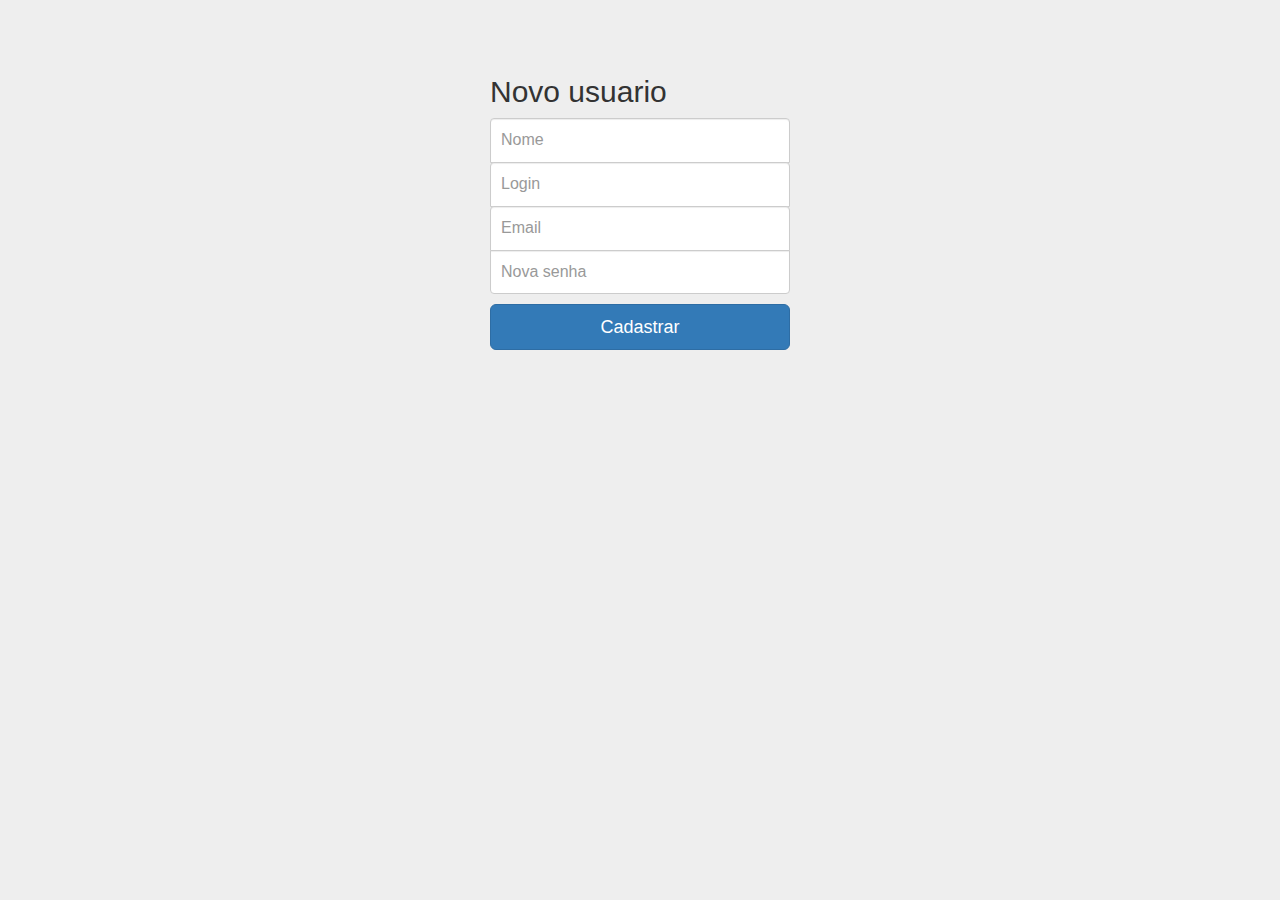
<file: cadastro.html>
<!doctype html>
<html>
  <head>
    <title>BYHG - Cadastro</title>
    <meta name="viewport" content="width=device-width">
    <meta http-equiv="Content-Type" content="text/html; charset=utf-8">
    <link rel="stylesheet" href="https://netdna.bootstrapcdn.com/bootstrap/3.0.0/css/bootstrap.min.css"/>
    <script src="https://ajax.googleapis.com/ajax/libs/jquery/2.0.3/jquery.min.js" type="text/javascript"></script>
    <script src="https://netdna.bootstrapcdn.com/bootstrap/3.0.0/js/bootstrap.min.js" type="text/javascript"></script>
    <style type="text/css">
      body {
        padding-top: 40px;
        padding-bottom: 40px;
        background-color: #eee;
      }
      
      .form-signin {
        max-width: 330px;
        padding: 15px;
        margin: 0 auto;
      }
      .form-signin .form-signin-heading,
      .form-signin .checkbox {
        margin-bottom: 10px;
      }
      .form-signin .checkbox {
        font-weight: normal;
      }
      .form-signin .form-control {
        position: relative;
        font-size: 16px;
        height: auto;
        padding: 10px;
        -webkit-box-sizing: border-box;
           -moz-box-sizing: border-box;
                box-sizing: border-box;
      }
      .form-signin .form-control:focus {
        z-index: 2;
      }
      .form-signin input[type="text"] {
        margin-bottom: -1px;
        border-bottom-left-radius: 0;
        border-bottom-right-radius: 0;
      }
      .form-signin input[type="password"] {
        margin-bottom: 10px;
        border-top-left-radius: 0;
        border-top-right-radius: 0;
      }
    </style>
  </head>
  <body>
    <div class="container">

      <form class="form-signin">
        <h2 class="form-signin-heading">Novo usuario</h2>
        <input type="text" class="form-control" placeholder="Nome">
        <input type="text" class="form-control" placeholder="Login">
        <input type="text" class="form-control" placeholder="Email">
        <input type="password" class="form-control" placeholder="Nova senha">
        
         
        <button class="btn btn-lg btn-primary btn-block" type="submit">Cadastrar</button>
      </form>

    </div> <!-- /container -->

  </body>
</html>
</file>
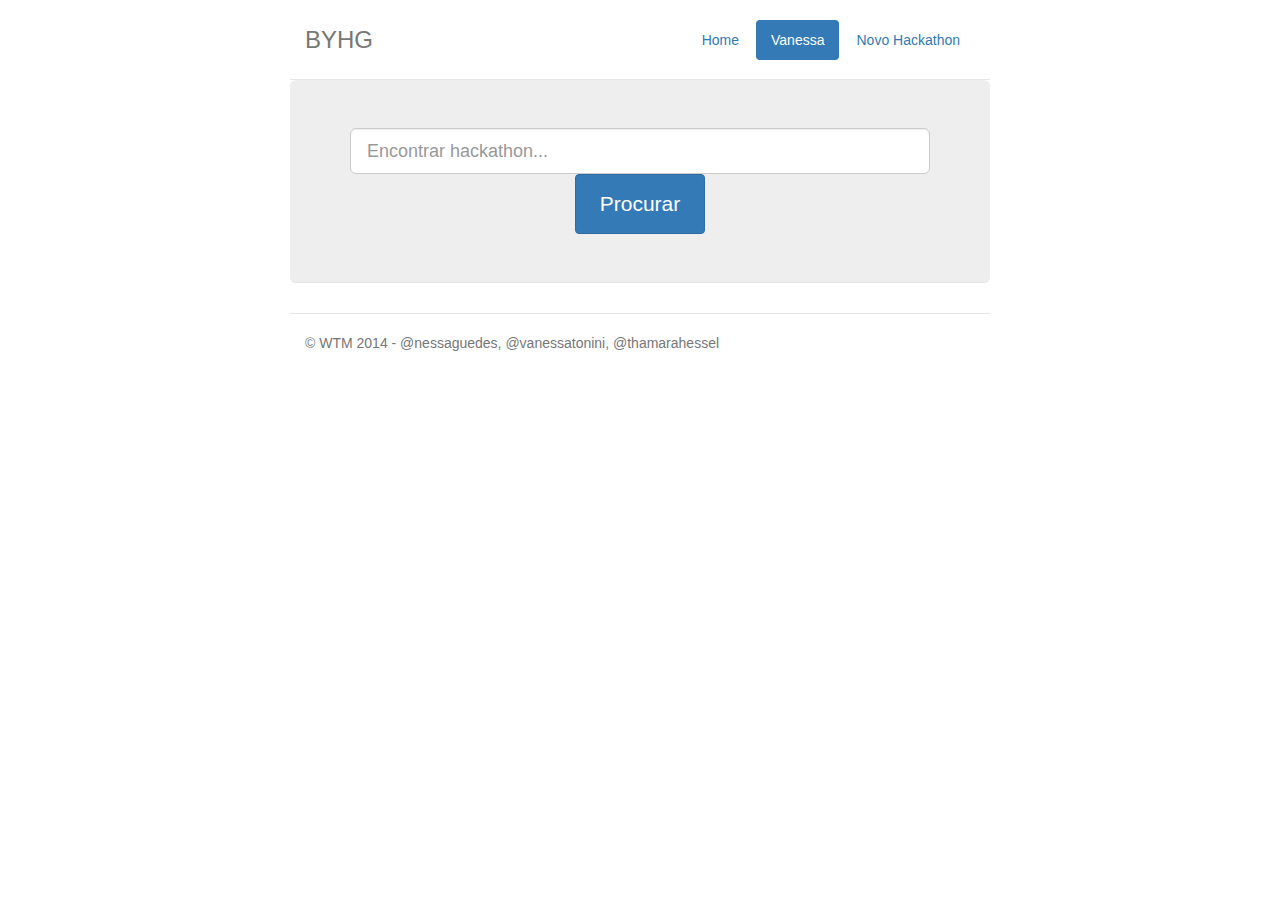
<file: dashboard.html>
<!doctype html>

<html>
  
  <head>
    <title>BYHG - Dashboard</title>
    <meta name="viewport" content="width=device-width">
    <link rel="stylesheet" href="https://netdna.bootstrapcdn.com/bootstrap/3.0.0/css/bootstrap.min.css">
    <script src="https://ajax.googleapis.com/ajax/libs/jquery/2.0.3/jquery.min.js" type="text/javascript"></script>
    <script src="https://netdna.bootstrapcdn.com/bootstrap/3.0.0/js/bootstrap.min.js" type="text/javascript"></script>
    <style type="text/css">
      /* Space out content a bit */
      body {
        padding-top: 20px;
        padding-bottom: 20px;
      }
      /* Everything but the jumbotron gets side spacing for mobile first views */
      .header, .marketing, .footer {
        padding-left: 15px;
        padding-right: 15px;
      }
      /* Custom page header */
      .header {
        border-bottom: 1px solid #e5e5e5;
      }
      /* Make the masthead heading the same height as the navigation */
      .header h3 {
        margin-top: 0;
        margin-bottom: 0;
        line-height: 40px;
        padding-bottom: 19px;
      }
      /* Custom page footer */
      .footer {
        padding-top: 19px;
        color: #777;
        border-top: 1px solid #e5e5e5;
      }
      /* Customize container */
      @media(min-width: 768px) {
        .container {
          max-width: 730px;
        }
      }
      .container-narrow > hr {
        margin: 30px 0;
      }
      /* Main marketing message and sign up button */
      .jumbotron {
        text-align: center;
        border-bottom: 1px solid #e5e5e5;
      }
      .jumbotron .btn {
        font-size: 21px;
        padding: 14px 24px;
      }
      /* Supporting marketing content */
      .marketing {
        margin: 40px 0;
      }
      .marketing p + h4 {
        margin-top: 28px;
      }
      /* Responsive: Portrait tablets and up */
      @media screen and(min-width: 768px) {
        /* Remove the padding we set earlier */
        .header, .marketing, .footer {
          padding-left: 0;
          padding-right: 0;
        }
        /* Space out the masthead */
        .header {
          margin-bottom: 30px;
        }
        /* Remove the bottom border on the jumbotron for visual effect */
        .jumbotron {
          border-bottom: 0;
        }
      }
    </style>
  </head>
  
  <body>
    <div class="container">
      <div class="header">
        <ul class="nav nav-pills pull-right">
        <li>
            <a href="#">Home</a>
          </li>
        <li class="active">
            <a href="#">Vanessa</a>
          </li>          
          <li>
            <a href="#">Novo Hackathon </a>
          </li>
        </ul>
        <h3 class="text-muted">BYHG</h3>
      </div>
      <div class="jumbotron">
        <form>
          <input class="form-control input-lg" placeholder="Encontrar hackathon..." type="text">
          <a class="btn btn-primary">Procurar</a>
        </form>
       
        
        
      </div>
     
      <div class="footer">
        <p>&copy; WTM 2014 - @nessaguedes, @vanessatonini, @thamarahessel</p>
      </div>
    </div>
    <!-- /container -->
  </body>

</html>
</file>
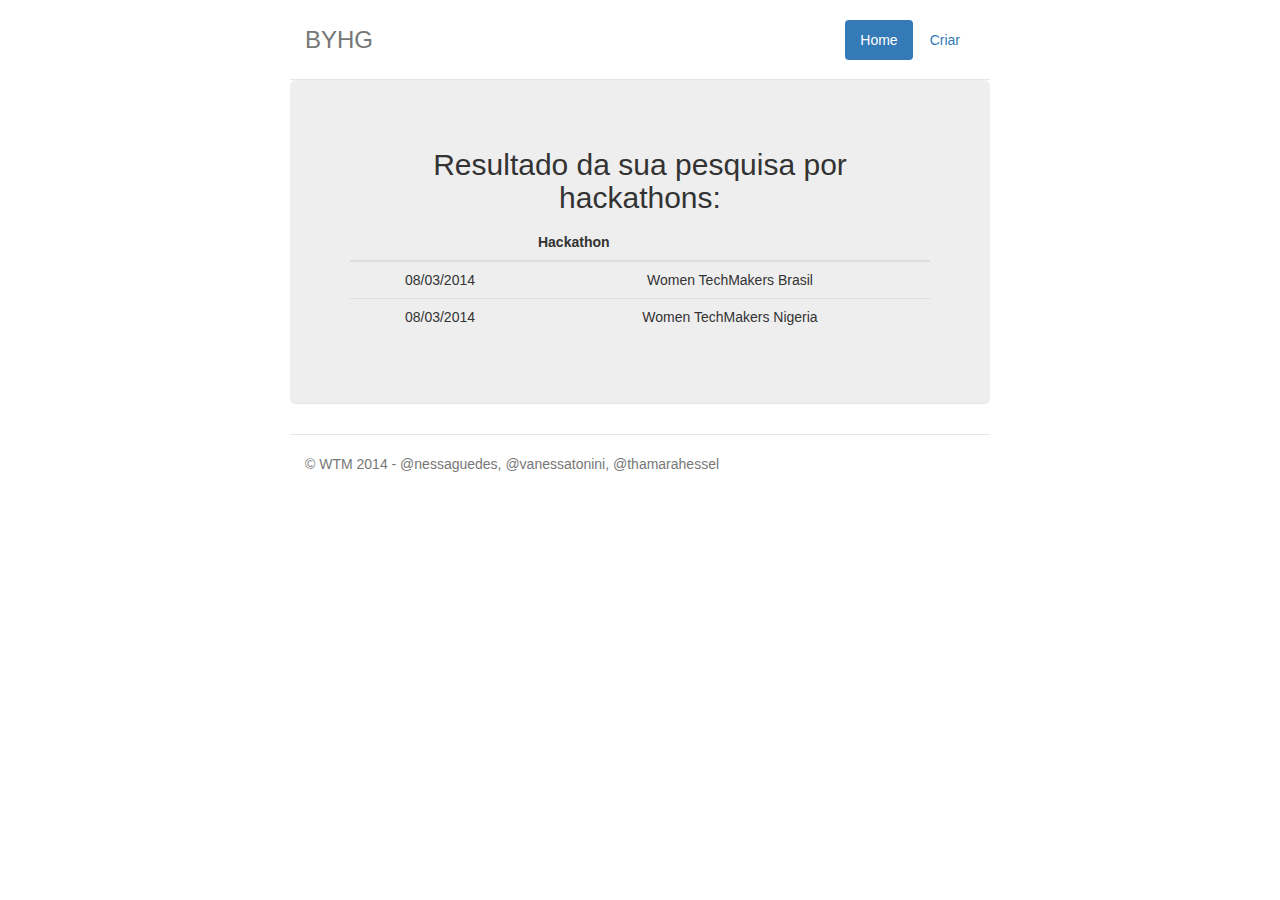
<file: lista.html>
<!doctype html>

<html>
  
  <head>
    <title>BYHG - Lista de hackathons</title>
    <meta name="viewport" content="width=device-width">
    <link rel="stylesheet" href="https://netdna.bootstrapcdn.com/bootstrap/3.0.0/css/bootstrap.min.css">
    <script src="https://ajax.googleapis.com/ajax/libs/jquery/2.0.3/jquery.min.js" type="text/javascript"></script>
    <script src="https://netdna.bootstrapcdn.com/bootstrap/3.0.0/js/bootstrap.min.js" type="text/javascript"></script>
    <style type="text/css">
      /* Space out content a bit */
      body {
        padding-top: 20px;
        padding-bottom: 20px;
      }
      /* Everything but the jumbotron gets side spacing for mobile first views */
      .header, .marketing, .footer {
        padding-left: 15px;
        padding-right: 15px;
      }
      /* Custom page header */
      .header {
        border-bottom: 1px solid #e5e5e5;
      }
      /* Make the masthead heading the same height as the navigation */
      .header h3 {
        margin-top: 0;
        margin-bottom: 0;
        line-height: 40px;
        padding-bottom: 19px;
      }
      /* Custom page footer */
      .footer {
        padding-top: 19px;
        color: #777;
        border-top: 1px solid #e5e5e5;
      }
      /* Customize container */
      @media(min-width: 768px) {
        .container {
          max-width: 730px;
        }
      }
      .container-narrow > hr {
        margin: 30px 0;
      }
      /* Main marketing message and sign up button */
      .jumbotron {
        text-align: center;
        border-bottom: 1px solid #e5e5e5;
      }
      .jumbotron .btn {
        font-size: 21px;
        padding: 14px 24px;
      }
      /* Supporting marketing content */
      .marketing {
        margin: 40px 0;
      }
      .marketing p + h4 {
        margin-top: 28px;
      }
      /* Responsive: Portrait tablets and up */
      @media screen and(min-width: 768px) {
        /* Remove the padding we set earlier */
        .header, .marketing, .footer {
          padding-left: 0;
          padding-right: 0;
        }
        /* Space out the masthead */
        .header {
          margin-bottom: 30px;
        }
        /* Remove the bottom border on the jumbotron for visual effect */
        .jumbotron {
          border-bottom: 0;
        }
      }
    </style>
  </head>
  
  <body>
    <div class="container">
      <div class="header">
        <ul class="nav nav-pills pull-right">
          <li class="active">
            <a href="#">Home</a>
          </li>
          <li>
            <a href="#">Criar</a>
          </li>
        </ul>
        <h3 class="text-muted">BYHG</h3>
      </div>
      <div class="jumbotron">
      <h2> Resultado da sua pesquisa por hackathons:</h2>
        <table class="table">
          <thead>
            <tr>
              <th></th>
              <th>Hackathon</th>
            </tr>
          </thead>
          <tbody>
            <tr>
              <td>08/03/2014</td>
              <td>Women TechMakers Brasil</td>
            </tr>
            <tr>
              <td>08/03/2014</td>
              <td>Women TechMakers Nigeria</td>
            </tr>
          </tbody>
        </table>
      </div>
      <div class="footer">
        <p>&copy; WTM 2014 - @nessaguedes, @vanessatonini, @thamarahessel</p>
      </div>
    </div>
    <!-- /container -->
  </body>

</html>
</file>
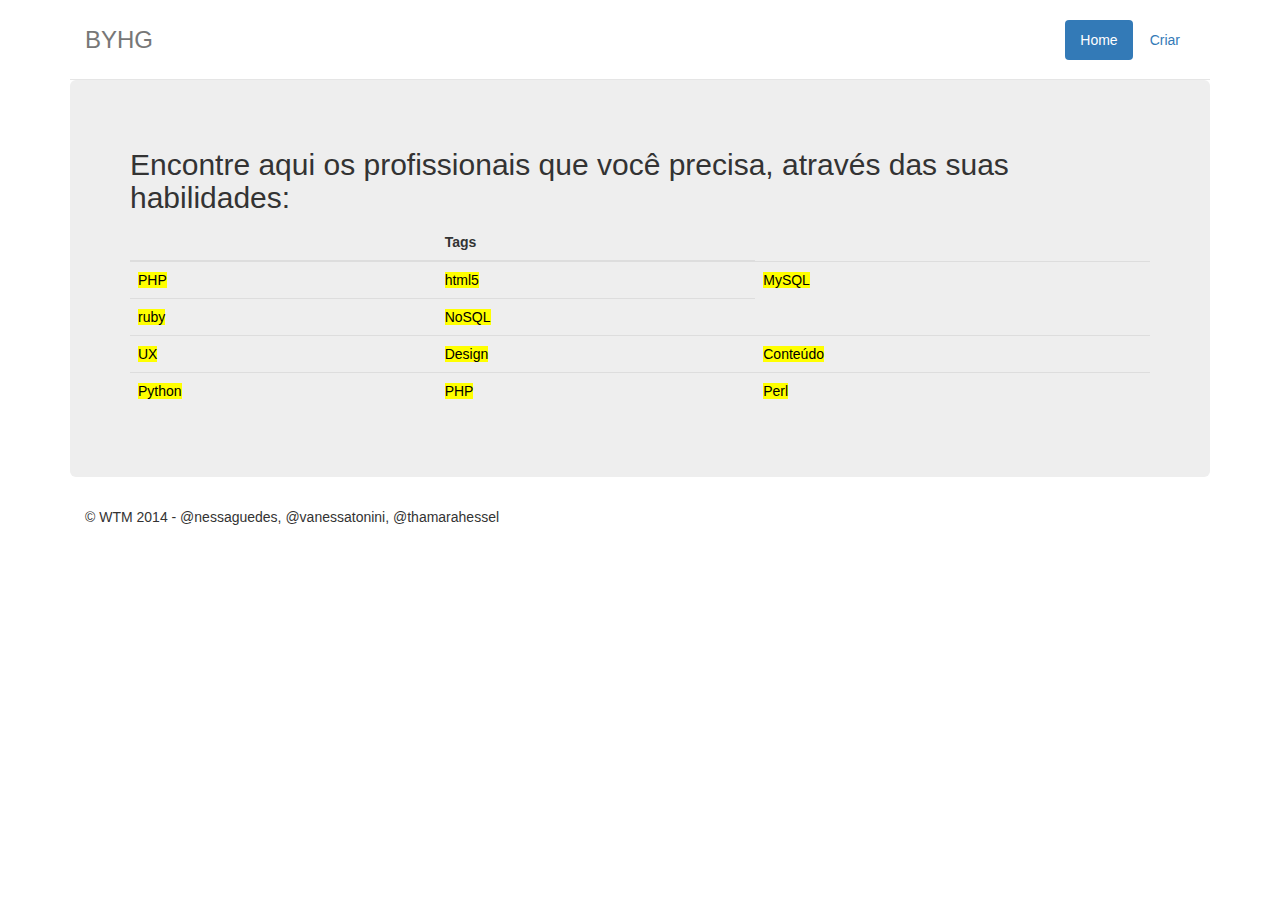
<file: listatags.html>
<!doctype html>

<html>
  
  <head>
    <title>BYHG - Lista de hackathons</title>
    <meta name="viewport" content="width=device-width">
    <link rel="stylesheet" href="https://netdna.bootstrapcdn.com/bootstrap/3.0.0/css/bootstrap.min.css">
    <script src="https://ajax.googleapis.com/ajax/libs/jquery/2.0.3/jquery.min.js" type="text/javascript"></script>
    <script src="https://netdna.bootstrapcdn.com/bootstrap/3.0.0/js/bootstrap.min.js" type="text/javascript"></script>
    <style type="text/css">
      /* Space out content a bit */
      body {
        padding-top: 20px;
        padding-bottom: 20px;
      }
      /* Everything but the jumbotron gets side spacing for mobile first views */
      .header, .marketing, .footer {
        padding-left: 15px;
        padding-right: 15px;
      }
      /* Custom page header */
      .header {
        border-bottom: 1px solid #e5e5e5;
      }
      /* Make the masthead heading the same height as the navigation */
      .header h3 {
        margin-top: 0;
        margin-bottom: 0;
        line-height: 40px;
        padding-bottom: 19px;
      }
      table td a {
        background: #ff0;
        color: #000;
      
      /* Custom page footer */
      .footer {
        padding-top: 19px;
        color: #777;
        border-top: 1px solid #e5e5e5;
      }
      /* Customize container */
      @media(min-width: 768px) {
        .container {
          max-width: 730px;
        }
      }
      .container-narrow > hr {
        margin: 30px 0;
      }
      /* Main marketing message and sign up button */
      .jumbotron {
        text-align: center;
        border-bottom: 1px solid #e5e5e5;
      }
      .jumbotron .btn {
        font-size: 21px;
        padding: 14px 24px;
      }
      /* Supporting marketing content */
      .marketing {
        margin: 40px 0;
      }
      .marketing p + h4 {
        margin-top: 28px;
      }
      /* Responsive: Portrait tablets and up */
      @media screen and(min-width: 768px) {
        /* Remove the padding we set earlier */
        .header, .marketing, .footer {
          padding-left: 0;
          padding-right: 0;
        }
        /* Space out the masthead */
        .header {
          margin-bottom: 30px;
        }
        /* Remove the bottom border on the jumbotron for visual effect */
        .jumbotron {
          border-bottom: 0;
        }
      }
    </style>
  </head>
  
  <body>
    <div class="container">
      <div class="header">
        <ul class="nav nav-pills pull-right">
          <li class="active">
            <a href="#">Home</a>
          </li>
          <li>
            <a href="#">Criar</a>
          </li>
        </ul>
        <h3 class="text-muted">BYHG</h3>
      </div>
      <div class="jumbotron">
      <h2> Encontre aqui os profissionais que você precisa, através das suas habilidades:</h2>
        <table class="table">
          <thead>
            <tr>
              <th></th>
              <th>Tags</th>
            </tr>
          </thead>
          <tbody>
            <tr>
              <td><a hrf+"lol">PHP</a></td>
              <td><a hrf+"lol">html5</a></td>
              <td><a hrf+"lol">MySQL</a></td>
            </tr>
                        <tr>
              <td><a hrf+"lol">ruby</a></td>
              <td><a hrf+"lol">NoSQL</a></td>
             
            </tr>
                        <tr>
              <td><a hrf+"lol">UX</a></td>
              <td><a hrf+"lol">Design</a></td>
              <td><a hrf+"lol">Conteúdo</a></td>
            </tr>
                        <tr>
              <td><a hrf+"lol">Python</a></td>
              <td><a hrf+"lol">PHP</a></td>
              <td><a hrf+"lol">Perl</a></td>
            </tr>
          </tbody>
        </table>
      </div>
      <div class="footer">
        <p>&copy; WTM 2014 - @nessaguedes, @vanessatonini, @thamarahessel</p>
      </div>
    </div>
    <!-- /container -->
  </body>

</html>
</file>
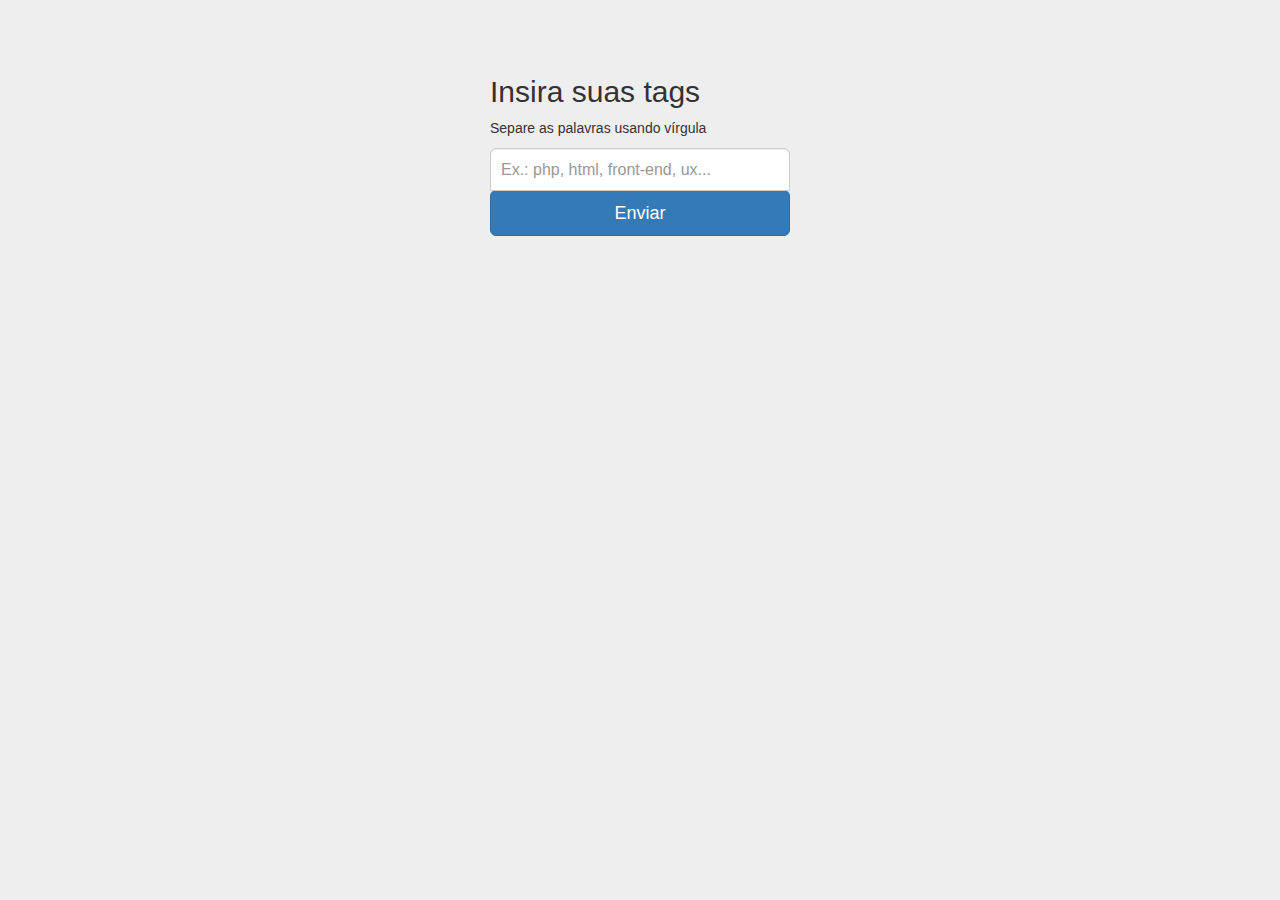
<file: tags.html>
<!doctype html>

<html>
  
  <head>
    <title>Sign In</title>
    <meta name="viewport" content="width=device-width">
    <link rel="stylesheet" href="https://netdna.bootstrapcdn.com/bootstrap/3.0.0/css/bootstrap.min.css">
    <script src="https://ajax.googleapis.com/ajax/libs/jquery/2.0.3/jquery.min.js" type="text/javascript"></script>
    <script src="https://netdna.bootstrapcdn.com/bootstrap/3.0.0/js/bootstrap.min.js" type="text/javascript"></script>
    <style type="text/css">
      body {
        padding-top: 40px;
        padding-bottom: 40px;
        background-color: #eee;
      }
      .form-signin {
        max-width: 330px;
        padding: 15px;
        margin: 0 auto;
      }
      .form-signin .form-signin-heading, .form-signin .checkbox {
        margin-bottom: 10px;
      }
      .form-signin .checkbox {
        font-weight: normal;
      }
      .form-signin .form-control {
        position: relative;
        font-size: 16px;
        height: auto;
        padding: 10px;
        -webkit-box-sizing: border-box;
        -moz-box-sizing: border-box;
        box-sizing: border-box;
      }
      .form-signin .form-control:focus {
        z-index: 2;
      }
      .form-signin input[type="text"] {
        margin-bottom: -1px;
        border-bottom-left-radius: 0;
        border-bottom-right-radius: 0;
      }
      .form-signin input[type="password"] {
        margin-bottom: 10px;
        border-top-left-radius: 0;
        border-top-right-radius: 0;
      }
    </style>
  </head>
  
  <body>
    <div class="container">
      <form class="form-signin">
        <h2 class="form-signin-heading">Insira suas tags<br></h2>
        <p>Separe as palavras usando v&iacute;rgula</p>
        <input class="form-control input-lg" placeholder="Ex.: php, html, front-end, ux..." type="text">
        <button class="btn btn-lg btn-primary btn-block" type="submit">Enviar</button>
      </form>
    </div>
    <!-- /container -->
  </body>

</html>
</file>
